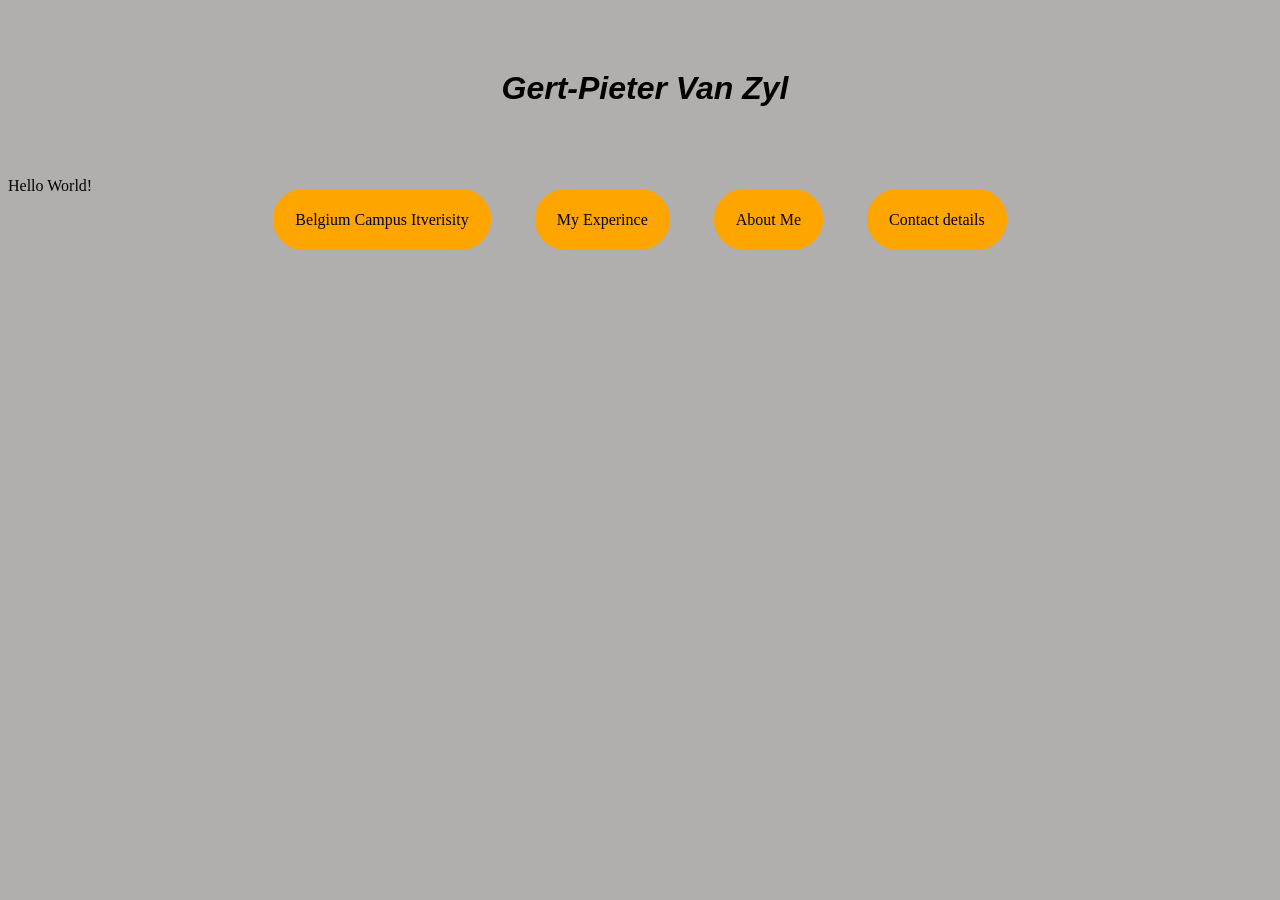
<file: index.html>
<html lang="en">
<head>
    <link rel="stylesheet" href="home_style.css">
    <meta charset="UTF-8">
    <meta name="viewport" content="width=device-width, initial-scale=1.0">
    <title>Document</title>
</head>
<body>
    <div id="grid">
        
         <h1 class="name">Gert-Pieter Van Zyl</h1>
            

        <main class="main">
           

            <section> 
               <p>Hello World!</p>
            </section>

            <section><center>
                <a href="belgiumcampus.html" class="button">Belgium Campus Itverisity</a>
                <a href="experince.html" class="button">My Experince</a>
                <a href="about.html" class="button">About Me</a>
                <a href="contact.html" class="button">Contact details</a>

            </center></section>
        </main>

        <footer class="footer">
            <section>

            </section>
        </footer>
    </div>
</body>
</html>
</file>
<file: home_style.css>
body
{
    background-color: rgb(176, 175, 173);
}

#grid
{
    grid-template-columns: repeat(6, 1fr);
    grid-template-rows: repeat(8, minmax(150px, auto));
    grid-gap: 5px;
}

/*header
.header
{
    grid-column: 1/7;
    grid-row: 1/2;

    display: grid;
    grid-template-columns: repeat(6,1fr);
    grid-template-rows: repeat(1,50px);
}*/

.name
{
    color: rgb(0, 0, 0);
    grid-column: 1/7;
    grid-template-rows: 2/3;
    text-align: center;
    padding: 0 0 0 10px;
    font-family: 'Lucida Sans', 'Lucida Sans Regular', 'Lucida Grande', 'Lucida Sans Unicode', Geneva, Verdana, sans-serif;
    font-style: italic;
    font-style: bold;

    margin: 70px;
    

}

/*.navigation
{
    grid-row: 1/2;
    grid-column: 4/7;
}*/

ul li
{
    display: inline-block;
    width: 150px;
}

ul li a
{
    text-decoration: none;
    color: white;

    border: solid black 1px;
    border-width: 5px;
    border-radius: 10px;
    background-color: black;
}

.button
{
    text-decoration: none;
    color: black;
    margin: 200px 20px 20px 20px;
    padding: 20px;

    border: solid orange 2px;
    background-color: orange;
    border-radius: 50px;
}

/*main*/
.main
{
    grid-column: 1/7;
    grid-row: 3/6;
}

/*footer*/
.footer
{
    margin: 70px;
    grid-column: 1/7;
    grid-row: 6/8;
}
</file>
